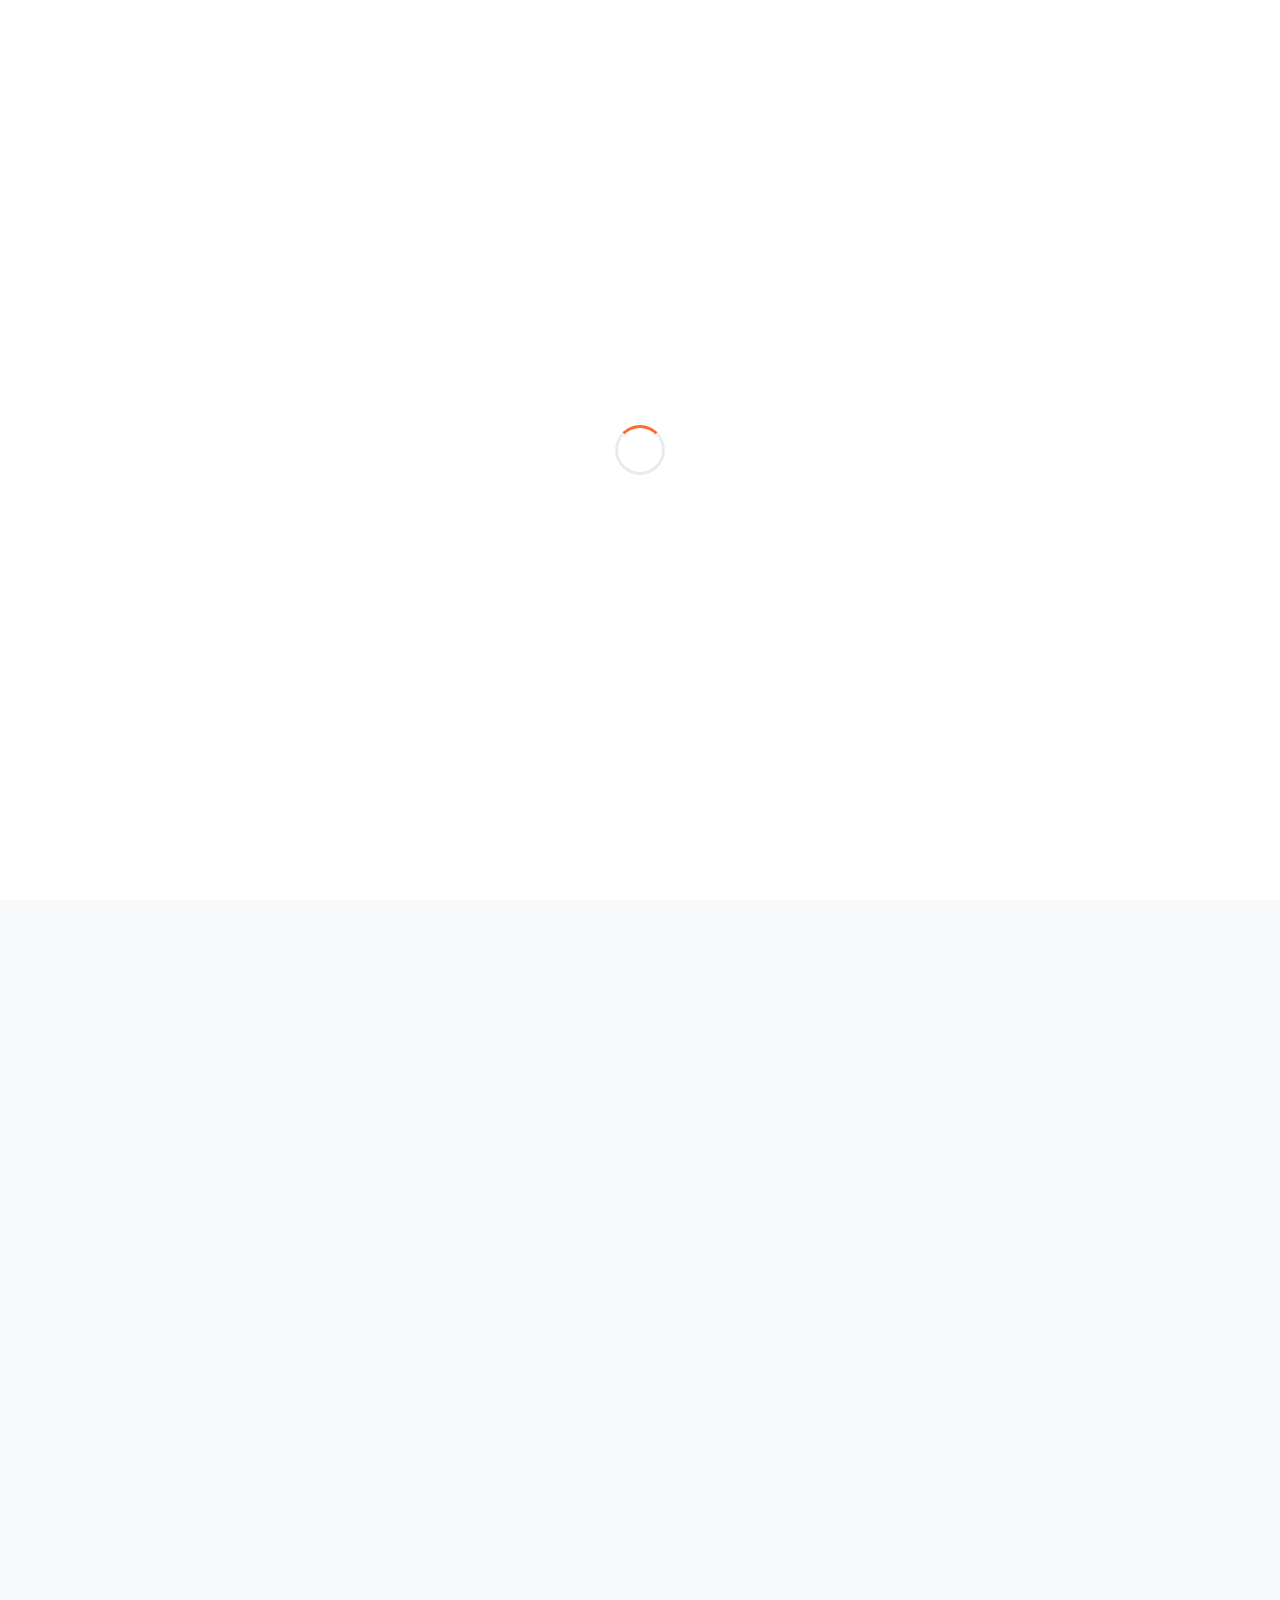
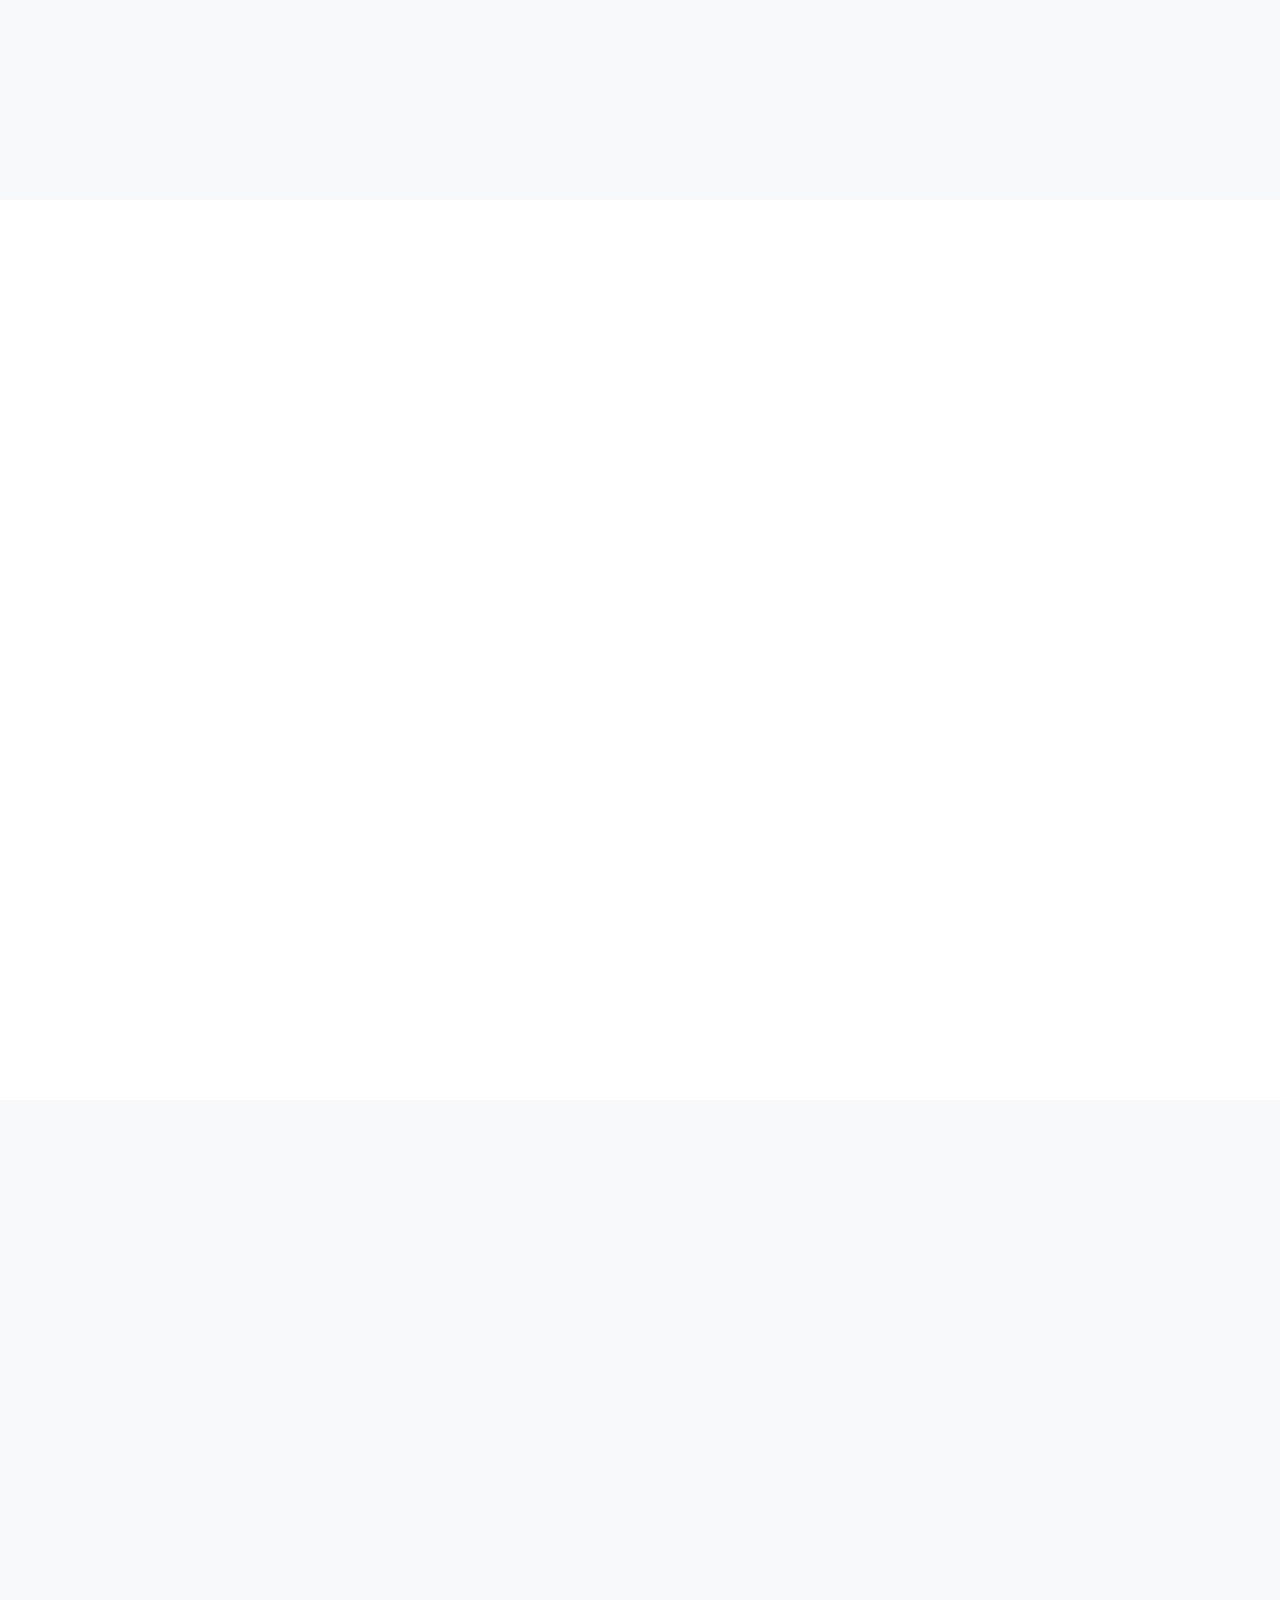
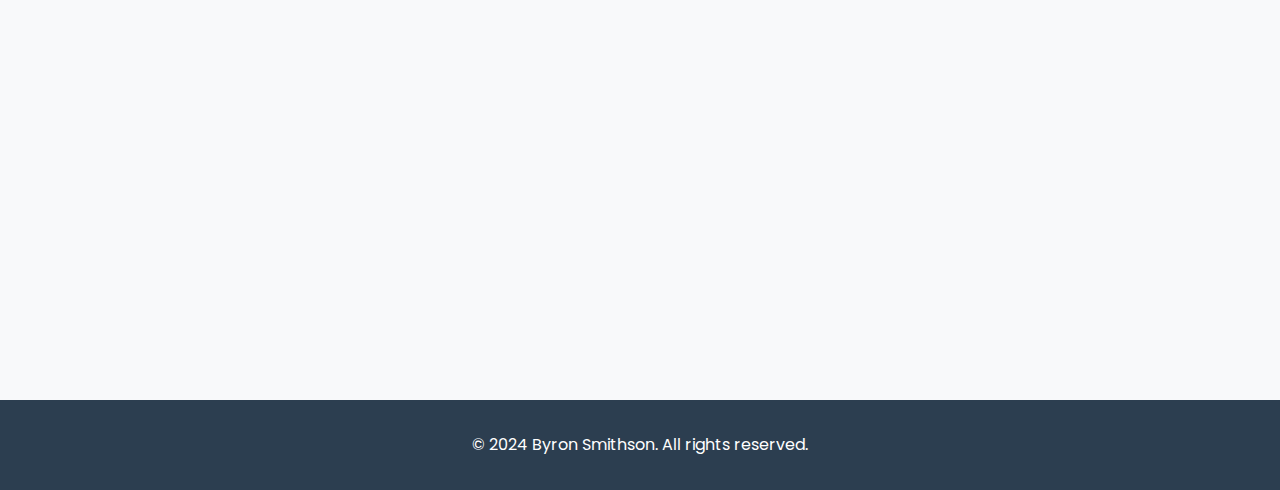
<file: index.html>
<!DOCTYPE html>
<html lang="en">
<head>
  <meta charset="UTF-8" />
  <meta name="viewport" content="width=device-width, initial-scale=1.0"/>
  <meta name="description" content="Byron Smithson - Creative web developer combining real-world experience with modern design">
  <title>GraphixbyGordy | Portfolio</title>
  <link rel="stylesheet" href="css/style.css" />
  <link href="https://fonts.googleapis.com/css2?family=Poppins:wght@300;400;600;700&display=swap" rel="stylesheet">
  <script defer src="js/main.js"></script>
</head>
<body id="body" class="overflow-x-hidden">
  <!-- Loading Screen -->
  <div id="loading-screen" class="loading-screen">
    <div class="loader"></div>
  </div>

  <!-- Sticky Navigation -->
  <header class="navbar-container">
    <nav class="navbar" role="navigation" aria-label="Main navigation">
      <div class="nav-wrapper">
        <a href="#home" class="logo" aria-label="GraphixbyGordy Home">
          <span class="logo-text">GraphixbyGordy</span>
        </a>
        
        <!-- Mobile Menu Toggle -->
        <button class="mobile-toggle" id="mobile-toggle" aria-label="Toggle navigation menu" aria-expanded="false">
          <span class="hamburger"></span>
          <span class="hamburger"></span>
          <span class="hamburger"></span>
        </button>

        <!-- Navigation Links -->
        <ul class="nav-links" id="nav-links">
          <li><a href="#home" class="nav-link active" data-section="home">Home</a></li>
          <li><a href="#projects" class="nav-link" data-section="projects">Projects</a></li>
          <li><a href="#about" class="nav-link" data-section="about">About</a></li>
          <li><a href="#contact" class="nav-link" data-section="contact">Contact</a></li>
        </ul>

        <!-- Theme Toggle -->
        <button class="theme-toggle" id="theme-toggle" aria-label="Toggle dark mode">
          <span class="sun-icon">☀️</span>
          <span class="moon-icon">🌙</span>
        </button>
      </div>
    </nav>
  </header>

  <!-- Main Content -->
  <main>
    <!-- Hero Section -->
    <section id="home" class="hero-section section-container">
      <div class="hero-bg"></div>
      <div class="hero-content fade-in">
        <h1 class="hero-title">
          Hello, I'm <span class="highlight">Byron</span>
        </h1>
        <p class="hero-subtitle">
          Creative web developer crafting exceptional digital experiences with real-world expertise
        </p>
        <div class="hero-cta">
          <a href="#projects" class="btn btn-primary">View My Work</a>
          <a href="#contact" class="btn btn-outline">Get In Touch</a>
        </div>
      </div>
      <div class="scroll-indicator" aria-hidden="true">
        <span>Scroll</span>
        <div class="scroll-arrow"></div>
      </div>
    </section>

    <!-- Projects Section -->
    <section id="projects" class="projects-section section-container">
      <div class="container">
        <h2 class="section-title fade-in">Featured Projects</h2>
        <div class="projects-grid">
          <article class="project-card fade-in" data-aos="fade-up">
            <div class="project-image">
              <img src="images/petfost.png" alt="Pet Fostering CTA Project Screenshot" loading="lazy" />
              <div class="project-overlay">
                <a href="https://gordy90.github.io/01-pet-fostering-cta/" target="_blank" class="project-link" aria-label="View Pet Fostering CTA project">
                  <span>View Project</span>
                </a>
              </div>
            </div>
            <div class="project-info">
              <h3>Pet Fostering CTA</h3>
              <p>A responsive call-to-action website designed to connect users with local pet shelters and encourage fostering.</p>
              <ul class="tech-stack">
                <li>HTML5</li>
                <li>CSS3</li>
                <li>JavaScript</li>
              </ul>
            </div>
          </article>
          <!-- Additional project cards can be added here -->
        </div>
      </div>
    </section>

    <!-- About Section -->
    <section id="about" class="about-section section-container">
      <div class="container">
        <div class="about-content">
          <div class="about-image fade-in">
            <img src="images/WhatsApp Image 2025-05-24 at 15.08.47_b2915f52.jpg" alt="Professional headshot of Byron Smithson" class="headshot" loading="lazy"/>
          </div>
          <div class="about-text fade-in">
            <h2 class="section-title">About Me</h2>
            <div class="divider"></div>
            <p class="about-description">
              I'm passionate about web development and excited to create meaningful digital experiences. 
              With extensive background in team leadership, project management, security, and customer support, 
              I bring a unique perspective to building functional and beautiful websites.
            </p>
            <h3>Skills & Technologies</h3>
            <div class="skills-container">
              <div class="skill-item" data-skill="HTML5">HTML5</div>
              <div class="skill-item" data-skill="CSS3">CSS3</div>
              <div class="skill-item" data-skill="JavaScript">JavaScript</div>
              <div class="skill-item" data-skill="React">React</div>
              <div class="skill-item" data-skill="Node.js">Node.js</div>
            </div>
          </div>
        </div>
      </div>
    </section>

    <!-- Contact Section -->
    <section id="contact" class="contact-section section-container">
      <div class="container">
        <h2 class="section-title fade-in">Let's Work Together</h2>
        <div class="contact-content">
          <form class="contact-form fade-in" id="contact-form" novalidate>
            <div class="form-group">
              <label for="name">Full Name</label>
              <input type="text" id="name" name="name" required aria-describedby="name-error"/>
              <span class="error-message" id="name-error"></span>
            </div>
            <div class="form-group">
              <label for="email">Email Address</label>
              <input type="email" id="email" name="email" required aria-describedby="email-error"/>
              <span class="error-message" id="email-error"></span>
            </div>
            <div class="form-group">
              <label for="message">Message</label>
              <textarea id="message" name="message" rows="5" required aria-describedby="message-error"></textarea>
              <span class="error-message" id="message-error"></span>
            </div>
            <button type="submit" class="btn btn-primary submit-btn">
              <span class="btn-text">Send Message</span>
              <span class="btn-loader"></span>
            </button>
          </form>
          <div class="contact-info fade-in">
            <div class="contact-item">
              <h3>Get In Touch</h3>
              <p>Ready to bring your ideas to life? Let's discuss your next project.</p>
            </div>
            <div class="social-links">
              <!-- Social links will be added here -->
            </div>
          </div>
        </div>
      </div>
    </section>
  </main>

  <!-- Footer -->
  <footer class="footer">
    <div class="container">
      <p>&copy; 2024 Byron Smithson. All rights reserved.</p>
    </div>
  </footer>
</body>
</html>
</file>
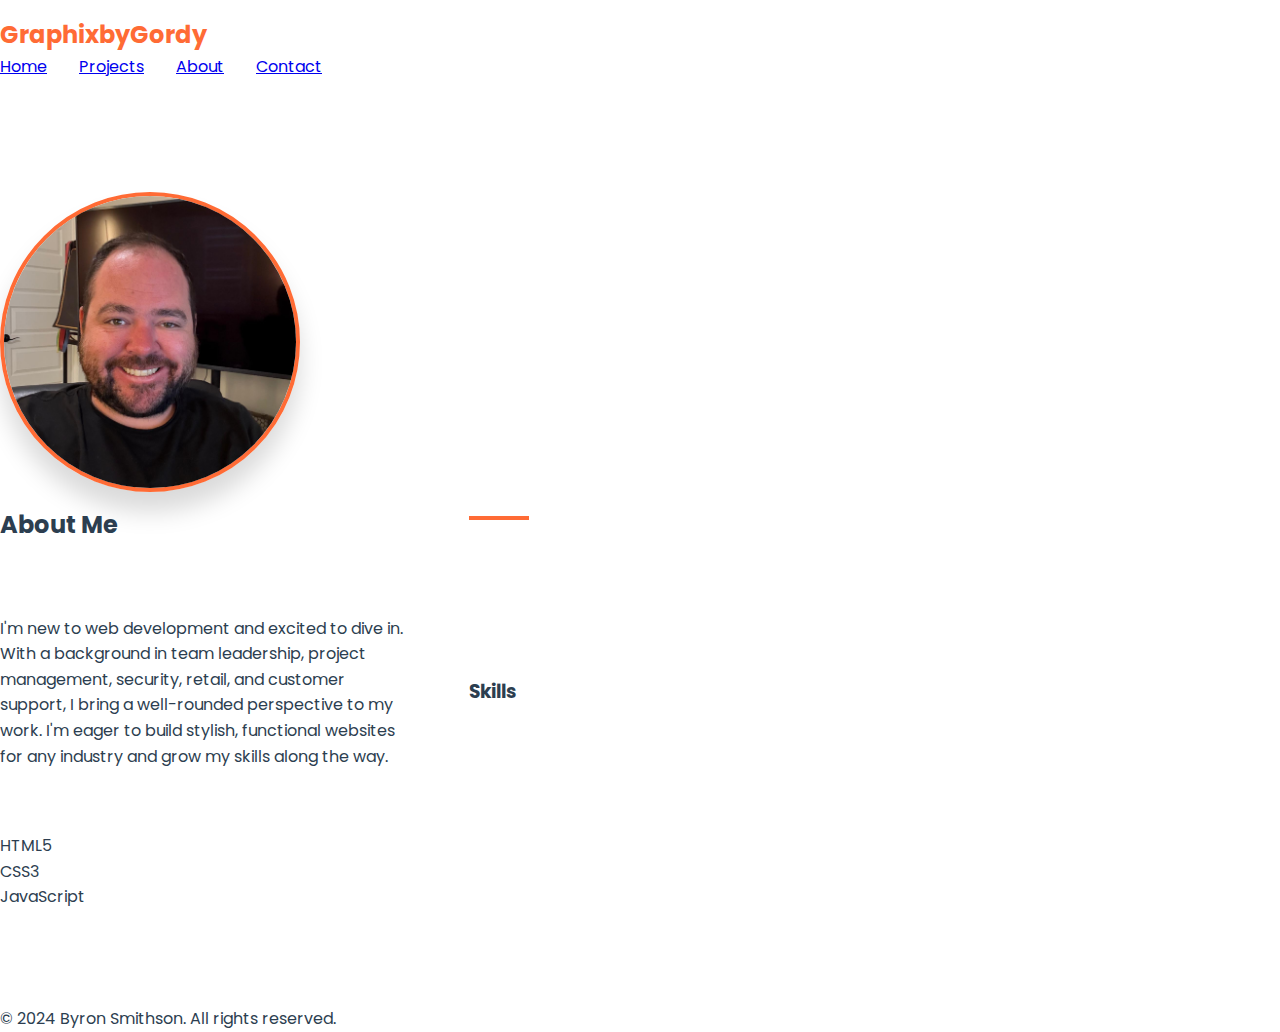
<file: about.html>
<!DOCTYPE html>
<html lang="en">
<head>
  <meta charset="UTF-8" />
  <meta name="viewport" content="width=device-width, initial-scale=1.0"/>
  <title>About | GraphixbyGordy</title>
  <link rel="stylesheet" href="css/style.css" />
  <link href="https://fonts.googleapis.com/css?family=Poppins:400,600&display=swap" rel="stylesheet">
  <script defer src="js/main.js"></script>
</head>
<body>
  <!-- ...existing code for sticky navbar... -->
  <header>
    <nav class="navbar">
      <a href="index.html" class="logo">GraphixbyGordy</a>
      <ul class="nav-links">
        <li><a href="index.html">Home</a></li>
        <li><a href="projects.html">Projects</a></li>
        <li><a href="about.html" class="active">About</a></li>
        <li><a href="contact.html">Contact</a></li>
      </ul>
    </nav>
  </header>
  <main>
    <section class="about-section">
      <img src="images/WhatsApp Image 2025-05-24 at 15.08.47_b2915f52.jpg" alt="Professional headshot of [Your Name]" class="headshot"/>
      <div class="about-content">
        <h2>About Me</h2>
        <hr class="divider"/>
        <p>I'm new to web development and excited to dive in. With a background in team leadership, project management, security, retail, and customer support, I bring a well-rounded perspective to my work. I'm eager to build stylish, functional websites for any industry and grow my skills along the way.</p>
        <h3>Skills</h3>
        <ul class="skills-list">
          <li>HTML5</li>
          <li>CSS3</li>
          <li>JavaScript</li>
          <!-- ...add more skills... -->
        </ul>
      </div>
    </section>
  </main>
  <footer>
    <p>&copy; 2024 Byron Smithson. All rights reserved.</p>
  </footer>
</body>
</html>
</file>
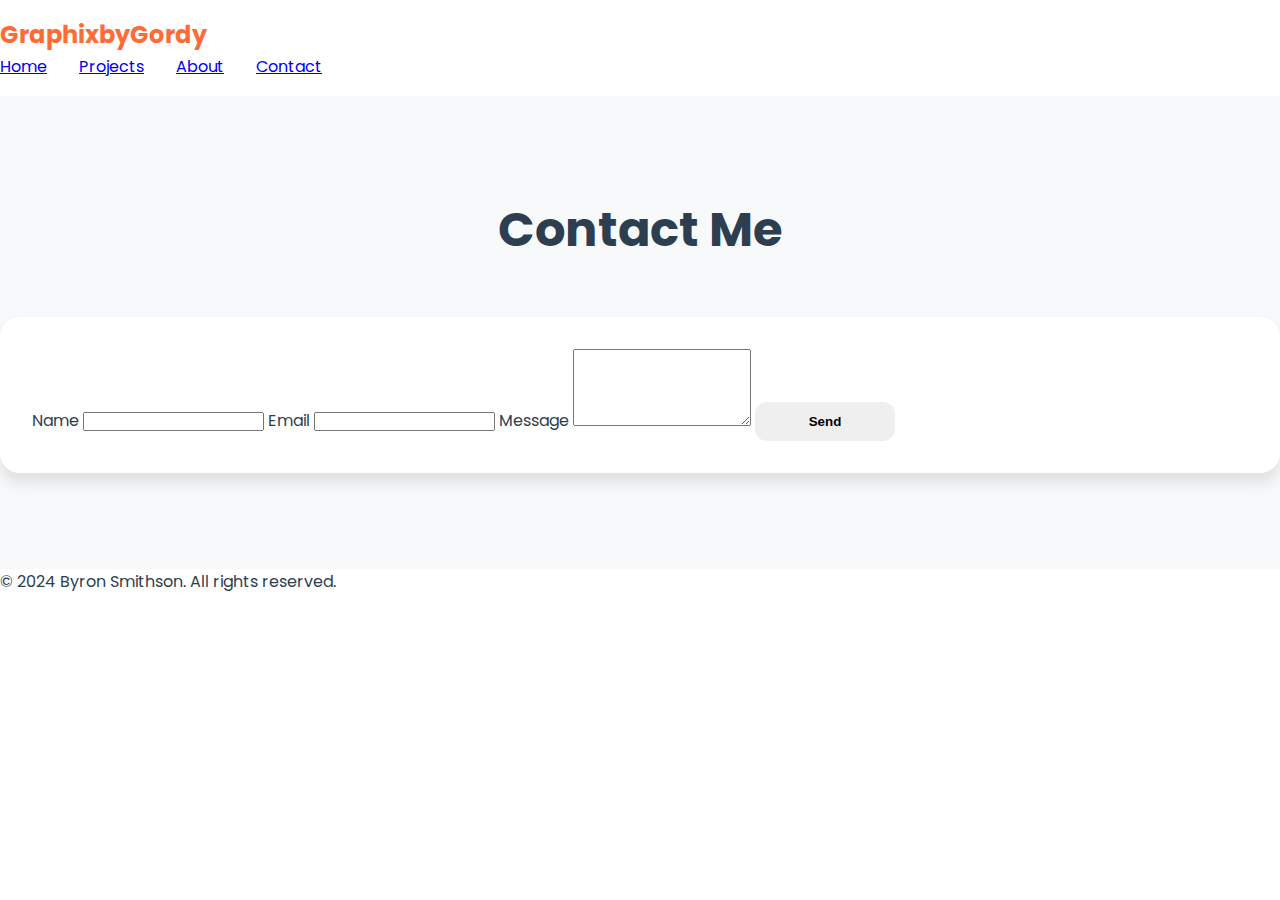
<file: contact.html>
<!DOCTYPE html>
<html lang="en">
<head>
  <meta charset="UTF-8" />
  <meta name="viewport" content="width=device-width, initial-scale=1.0"/>
  <title>Contact | GraphixbyGordy</title>
  <link rel="stylesheet" href="css/style.css" />
  <link href="https://fonts.googleapis.com/css?family=Poppins:400,600&display=swap" rel="stylesheet">
  <script defer src="js/main.js"></script>
</head>
<body>
  <!-- ...existing code for sticky navbar... -->
  <header>
    <nav class="navbar">
      <a href="index.html" class="logo">GraphixbyGordy</a>
      <ul class="nav-links">
        <li><a href="index.html">Home</a></li>
        <li><a href="projects.html">Projects</a></li>
        <li><a href="about.html">About</a></li>
        <li><a href="contact.html" class="active">Contact</a></li>
      </ul>
    </nav>
  </header>
  <main>
    <section class="contact-section">
      <h2 class="section-title">Contact Me</h2>
      <form class="contact-form" autocomplete="off">
        <label for="name">Name</label>
        <input type="text" id="name" name="name" required />
        <label for="email">Email</label>
        <input type="email" id="email" name="email" required />
        <label for="message">Message</label>
        <textarea id="message" name="message" rows="5" required></textarea>
        <button type="submit" class="btn btn-orange">Send</button>
      </form>
      <div class="social-links">
     
        </a>
        <!-- ...add more social icons as needed... -->
      </div>
    </section>
  </main>
  <footer>
    <p>&copy; 2024 Byron Smithson. All rights reserved.</p>
  </footer>
</body>
</html>
</file>
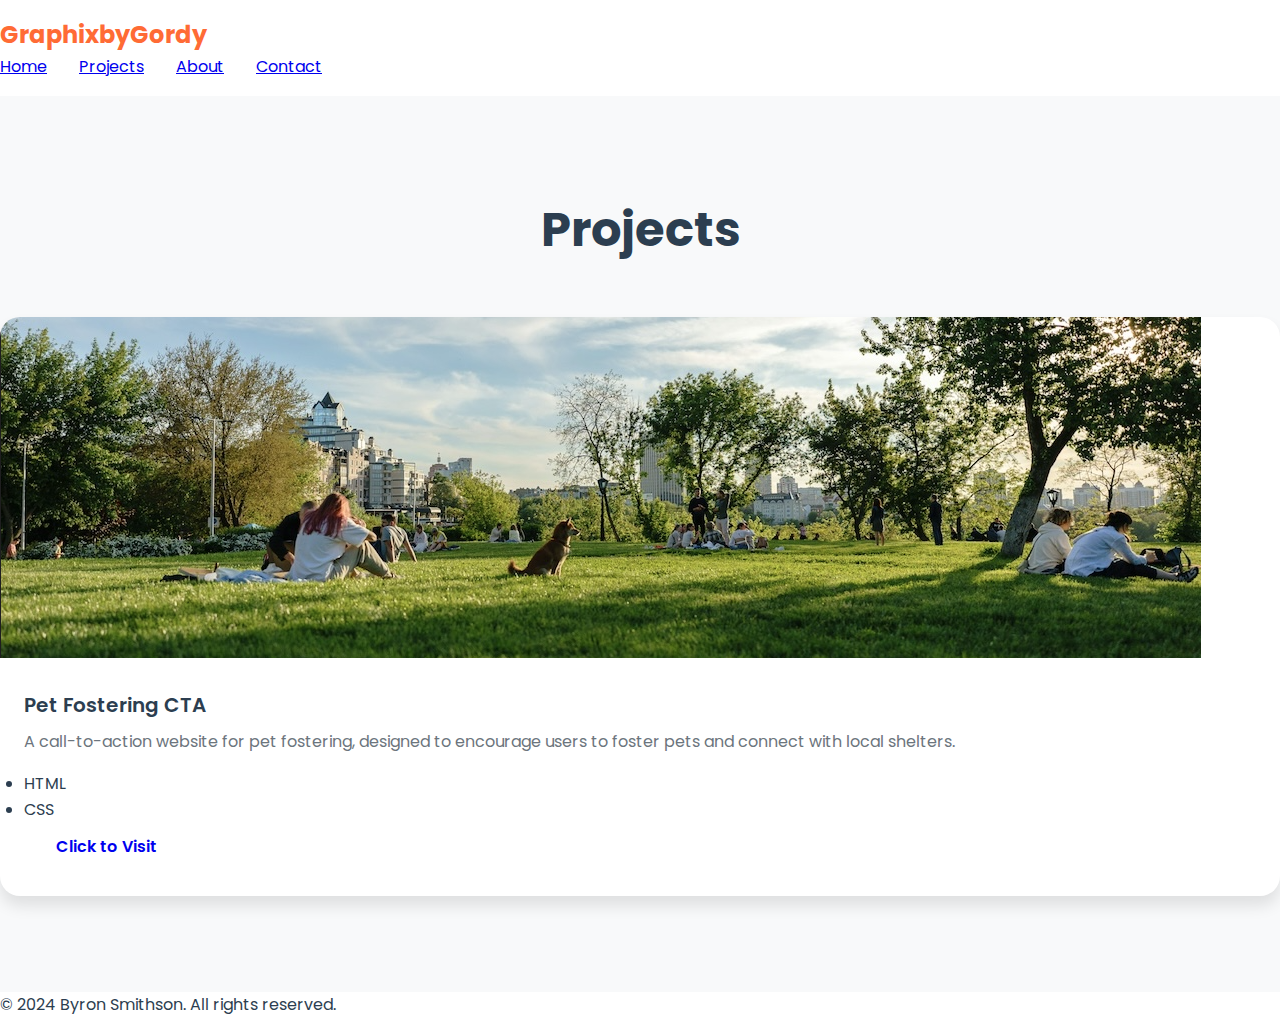
<file: projects.html>
<!DOCTYPE html>
<html lang="en">
<head>
  <meta charset="UTF-8" />
  <meta name="viewport" content="width=device-width, initial-scale=1.0"/>
  <title>Projects | GraphixbyGordy</title>
  <link rel="stylesheet" href="css/style.css" />
  <link href="https://fonts.googleapis.com/css?family=Poppins:400,600&display=swap" rel="stylesheet">
  <script defer src="js/main.js"></script>
</head>
<body>
  <!-- ...existing code for sticky navbar... -->
  <header>
    <nav class="navbar">
      <a href="index.html" class="logo">GraphixbyGordy</a>
      <ul class="nav-links">
        <li><a href="index.html">Home</a></li>
        <li><a href="projects.html" class="active">Projects</a></li>
        <li><a href="about.html">About</a></li>
        <li><a href="contact.html">Contact</a></li>
      </ul>
    </nav>
  </header>
  <main>
    <section class="projects-section">
      <h2 class="section-title">Projects</h2>
      <div class="projects-grid">
        <article class="project-card">
            <img src="images/petfost.png" alt="Screenshot of Pet Fostering CTA Project" />
          <div class="project-info">
            <h3>Pet Fostering CTA</h3>
            <p>A call-to-action website for pet fostering, designed to encourage users to foster pets and connect with local shelters.</p>
            <ul class="tools-list">
              <li>HTML</li>
              <li>CSS</li>
            </ul>
            <div class="project-links">
              <a href="https://gordy90.github.io/01-pet-fostering-cta/" class="btn btn-orange" target="_blank">Click to Visit</a>
              
            </div>
          </div>
        </article>
        <!-- ...add more project cards as needed... -->
      </div>
    </section>
  </main>
  <footer>
    <p>&copy; 2024 Byron Smithson. All rights reserved.</p>
  </footer>
</body>
</html>
</file>
<file: css/style.css>
:root {
  --primary: #FF6B35;
  --primary-dark: #E55A2B;
  --primary-light: #FF8A65;
  --secondary: #2C3E50;
  --accent: #F39C12;
  
  --bg-primary: #FFFFFF;
  --bg-secondary: #F8F9FA;
  --bg-tertiary: #E9ECEF;
  --text-primary: #2C3E50;
  --text-secondary: #6C757D;
  --text-light: #ADB5BD;
  
  --gradient-primary: linear-gradient(135deg, var(--primary) 0%, var(--primary-light) 100%);
  --gradient-secondary: linear-gradient(135deg, var(--secondary) 0%, #34495E 100%);
  
  --shadow-sm: 0 2px 4px rgba(0,0,0,0.1);
  --shadow-md: 0 4px 6px rgba(0,0,0,0.1);
  --shadow-lg: 0 10px 15px rgba(0,0,0,0.1);
  --shadow-xl: 0 20px 25px rgba(0,0,0,0.15);
  
  --radius-sm: 4px;
  --radius-md: 8px;
  --radius-lg: 12px;
  --radius-xl: 20px;
  
  --transition-fast: 0.15s ease;
  --transition-base: 0.3s ease;
  --transition-slow: 0.5s ease;
  
  --font-family: 'Poppins', -apple-system, BlinkMacSystemFont, 'Segoe UI', sans-serif;
  --font-weight-light: 300;
  --font-weight-normal: 400;
  --font-weight-semibold: 600;
  --font-weight-bold: 700;
  
  --container-max: 1200px;
  --container-padding: 2rem;
}

/* Dark mode variables */
[data-theme="dark"] {
  --bg-primary: #1A1A1A;
  --bg-secondary: #2D2D2D;
  --bg-tertiary: #404040;
  --text-primary: #FFFFFF;
  --text-secondary: #B3B3B3;
  --text-light: #808080;
}

/* Reset and base styles */
*,
*::before,
*::after {
  box-sizing: border-box;
  margin: 0;
  padding: 0;
}

html {
  scroll-behavior: smooth;
  font-size: 16px;
}

body {
  font-family: var(--font-family);
  font-weight: var(--font-weight-normal);
  line-height: 1.6;
  color: var(--text-primary);
  background-color: var(--bg-primary);
  overflow-x: hidden;
  transition: background-color var(--transition-base), color var(--transition-base);
}

/* Loading Screen */
.loading-screen {
  position: fixed;
  top: 0;
  left: 0;
  width: 100%;
  height: 100%;
  background: var(--bg-primary);
  display: flex;
  align-items: center;
  justify-content: center;
  z-index: 9999;
  transition: opacity 0.5s ease, visibility 0.5s ease;
}

.loading-screen.hidden {
  opacity: 0;
  visibility: hidden;
}

.loader {
  width: 50px;
  height: 50px;
  border: 3px solid var(--bg-tertiary);
  border-top: 3px solid var(--primary);
  border-radius: 50%;
  animation: spin 1s linear infinite;
}

@keyframes spin {
  0% { transform: rotate(0deg); }
  100% { transform: rotate(360deg); }
}

/* Navigation */
.navbar-container {
  position: fixed;
  top: 0;
  left: 0;
  right: 0;
  z-index: 1000;
  background: rgba(255, 255, 255, 0.95);
  backdrop-filter: blur(10px);
  border-bottom: 1px solid rgba(255, 255, 255, 0.2);
  transition: all var(--transition-base);
}

[data-theme="dark"] .navbar-container {
  background: rgba(26, 26, 26, 0.95);
  border-bottom: 1px solid rgba(255, 255, 255, 0.1);
}

.navbar {
  padding: 1rem 0;
}

.nav-wrapper {
  max-width: var(--container-max);
  margin: 0 auto;
  padding: 0 var(--container-padding);
  display: flex;
  align-items: center;
  justify-content: space-between;
}

.logo {
  font-size: 1.5rem;
  font-weight: var(--font-weight-bold);
  color: var(--primary);
  text-decoration: none;
  transition: transform var(--transition-fast);
}

.logo:hover {
  transform: scale(1.05);
}

.nav-links {
  display: flex;
  list-style: none;
  gap: 2rem;
  align-items: center;
}

.nav-link {
  color: var(--text-primary);
  text-decoration: none;
  font-weight: var(--font-weight-semibold);
  padding: 0.5rem 1rem;
  border-radius: var(--radius-md);
  transition: all var(--transition-base);
  position: relative;
}

.nav-link::after {
  content: '';
  position: absolute;
  bottom: 0;
  left: 50%;
  width: 0;
  height: 2px;
  background: var(--primary);
  transition: all var(--transition-base);
  transform: translateX(-50%);
}

.nav-link:hover::after,
.nav-link.active::after {
  width: 80%;
}

.nav-link:hover,
.nav-link.active {
  color: var(--primary);
}

/* Mobile Navigation */
.mobile-toggle {
  display: none;
  flex-direction: column;
  background: none;
  border: none;
  cursor: pointer;
  padding: 0.5rem;
  gap: 4px;
}

.hamburger {
  width: 25px;
  height: 3px;
  background: var(--text-primary);
  transition: all var(--transition-base);
}

.mobile-toggle.active .hamburger:nth-child(1) {
  transform: rotate(45deg) translate(6px, 6px);
}

.mobile-toggle.active .hamburger:nth-child(2) {
  opacity: 0;
}

.mobile-toggle.active .hamburger:nth-child(3) {
  transform: rotate(-45deg) translate(6px, -6px);
}

/* Theme Toggle */
.theme-toggle {
  background: none;
  border: 2px solid var(--primary);
  border-radius: var(--radius-xl);
  padding: 0.5rem;
  cursor: pointer;
  transition: all var(--transition-base);
  position: relative;
  overflow: hidden;
}

.theme-toggle:hover {
  background: var(--primary);
  transform: scale(1.05);
}

.sun-icon,
.moon-icon {
  transition: all var(--transition-base);
}

[data-theme="dark"] .sun-icon {
  opacity: 0;
  transform: scale(0);
}

[data-theme="dark"] .moon-icon {
  opacity: 1;
  transform: scale(1);
}

.sun-icon {
  opacity: 1;
  transform: scale(1);
}

.moon-icon {
  opacity: 0;
  transform: scale(0);
  position: absolute;
  top: 50%;
  left: 50%;
  transform: translate(-50%, -50%) scale(0);
}

/* Sections */
.section-container {
  min-height: 100vh;
  display: flex;
  align-items: center;
  position: relative;
}

.container {
  max-width: var(--container-max);
  margin: 0 auto;
  padding: 0 var(--container-padding);
  width: 100%;
}

/* Hero Section */
.hero-section {
  background: var(--gradient-primary);
  position: relative;
  overflow: hidden;
}

.hero-bg {
  position: absolute;
  top: 0;
  left: 0;
  width: 100%;
  height: 100%;
  background: url('data:image/svg+xml,<svg xmlns="http://www.w3.org/2000/svg" viewBox="0 0 100 100"><defs><pattern id="grain" width="100" height="100" patternUnits="userSpaceOnUse"><circle cx="50" cy="50" r="1" fill="rgba(255,255,255,0.1)"/></pattern></defs><rect width="100" height="100" fill="url(%23grain)"/></svg>');
  animation: float 6s ease-in-out infinite;
}

@keyframes float {
  0%, 100% { transform: translateY(0px); }
  50% { transform: translateY(-20px); }
}

.hero-content {
  text-align: center;
  position: relative;
  z-index: 2;
  color: white;
}

.hero-title {
  font-size: clamp(2.5rem, 8vw, 4rem);
  font-weight: var(--font-weight-bold);
  margin-bottom: 1rem;
  text-shadow: 0 2px 4px rgba(0,0,0,0.3);
}

.highlight {
  background: linear-gradient(45deg, #FFD700, #FFA500);
  -webkit-background-clip: text;
  -webkit-text-fill-color: transparent;
  background-clip: text;
}

.hero-subtitle {
  font-size: clamp(1.1rem, 3vw, 1.3rem);
  margin-bottom: 2rem;
  max-width: 600px;
  margin-left: auto;
  margin-right: auto;
  opacity: 0.9;
}

.hero-cta {
  display: flex;
  gap: 1rem;
  justify-content: center;
  flex-wrap: wrap;
}

/* Buttons */
.btn {
  display: inline-flex;
  align-items: center;
  justify-content: center;
  padding: 0.75rem 2rem;
  border-radius: var(--radius-lg);
  font-weight: var(--font-weight-semibold);
  text-decoration: none;
  border: none;
  cursor: pointer;
  transition: all var(--transition-base);
  position: relative;
  overflow: hidden;
  min-width: 140px;
}

.btn-primary {
  background: var(--bg-primary);
  color: var(--primary);
  box-shadow: var(--shadow-md);
}

.btn-primary:hover {
  transform: translateY(-2px);
  box-shadow: var(--shadow-lg);
}

.btn-outline {
  background: transparent;
  color: white;
  border: 2px solid white;
}

.btn-outline:hover {
  background: white;
  color: var(--primary);
}

/* Projects Section */
.projects-section {
  background: var(--bg-secondary);
  padding: 6rem 0;
}

.section-title {
  font-size: clamp(2rem, 5vw, 3rem);
  font-weight: var(--font-weight-bold);
  text-align: center;
  margin-bottom: 3rem;
  color: var(--text-primary);
}

.projects-grid {
  display: grid;
  grid-template-columns: repeat(auto-fit, minmax(350px, 1fr));
  gap: 2rem;
}

.project-card {
  background: var(--bg-primary);
  border-radius: var(--radius-xl);
  overflow: hidden;
  box-shadow: var(--shadow-lg);
  transition: all var(--transition-base);
  cursor: pointer;
}

.project-card:hover {
  transform: translateY(-5px);
  box-shadow: var(--shadow-xl);
}

.project-image {
  position: relative;
  overflow: hidden;
  height: 250px;
}

.project-image img {
  width: 100%;
  height: 100%;
  object-fit: cover;
  transition: transform var(--transition-slow);
}

.project-card:hover .project-image img {
  transform: scale(1.05);
}

.project-overlay {
  position: absolute;
  top: 0;
  left: 0;
  width: 100%;
  height: 100%;
  background: rgba(0,0,0,0.7);
  display: flex;
  align-items: center;
  justify-content: center;
  opacity: 0;
  transition: opacity var(--transition-base);
}

.project-card:hover .project-overlay {
  opacity: 1;
}

.project-link {
  color: white;
  text-decoration: none;
  padding: 0.75rem 1.5rem;
  border: 2px solid white;
  border-radius: var(--radius-md);
  transition: all var(--transition-base);
}

.project-link:hover {
  background: white;
  color: var(--text-primary);
}

.project-info {
  padding: 1.5rem;
}

.project-info h3 {
  font-size: 1.25rem;
  font-weight: var(--font-weight-semibold);
  margin-bottom: 0.5rem;
  color: var(--text-primary);
}

.project-info p {
  color: var(--text-secondary);
  margin-bottom: 1rem;
  line-height: 1.6;
}

.tech-stack {
  display: flex;
  flex-wrap: wrap;
  gap: 0.5rem;
  list-style: none;
}

.tech-stack li {
  background: var(--primary);
  color: white;
  padding: 0.25rem 0.75rem;
  border-radius: var(--radius-md);
  font-size: 0.875rem;
  font-weight: var(--font-weight-semibold);
}

/* About Section */
.about-section {
  padding: 6rem 0;
}

.about-content {
  display: grid;
  grid-template-columns: 1fr 2fr;
  gap: 4rem;
  align-items: center;
}

.about-image {
  text-align: center;
}

.headshot {
  width: 300px;
  height: 300px;
  border-radius: 50%;
  object-fit: cover;
  border: 4px solid var(--primary);
  box-shadow: var(--shadow-xl);
  transition: transform var(--transition-base);
}

.headshot:hover {
  transform: scale(1.05);
}

.divider {
  width: 60px;
  height: 4px;
  background: var(--primary);
  border: none;
  margin: 1rem 0 2rem 0;
}

.about-description {
  font-size: 1.1rem;
  color: var(--text-secondary);
  margin-bottom: 2rem;
  line-height: 1.8;
}

.skills-container {
  display: flex;
  flex-wrap: wrap;
  gap: 1rem;
  margin-top: 1rem;
}

.skill-item {
  background: var(--bg-secondary);
  color: var(--text-primary);
  padding: 0.75rem 1.5rem;
  border-radius: var(--radius-lg);
  font-weight: var(--font-weight-semibold);
  transition: all var(--transition-base);
  cursor: pointer;
}

.skill-item:hover {
  background: var(--primary);
  color: white;
  transform: translateY(-2px);
}

/* Contact Section */
.contact-section {
  background: var(--bg-secondary);
  padding: 6rem 0;
}

.contact-content {
  display: grid;
  grid-template-columns: 1fr 1fr;
  gap: 4rem;
  max-width: 1000px;
  margin: 0 auto;
}

.contact-form {
  background: var(--bg-primary);
  padding: 2rem;
  border-radius: var(--radius-xl);
  box-shadow: var(--shadow-lg);
}

.form-group {
  margin-bottom: 1.5rem;
}

.form-group label {
  display: block;
  margin-bottom: 0.5rem;
  font-weight: var(--font-weight-semibold);
  color: var(--text-primary);
}

.form-group input,
.form-group textarea {
  width: 100%;
  padding: 0.75rem;
  border: 2px solid var(--bg-tertiary);
  border-radius: var(--radius-md);
  font-family: inherit;
  font-size: 1rem;
  transition: border-color var(--transition-base);
  background: var(--bg-primary);
  color: var(--text-primary);
}

.form-group input:focus,
.form-group textarea:focus {
  outline: none;
  border-color: var(--primary);
}

.error-message {
  color: #e74c3c;
  font-size: 0.875rem;
  margin-top: 0.25rem;
  display: block;
}

.submit-btn {
  width: 100%;
  background: var(--primary);
  color: white;
  border: none;
  padding: 1rem;
  border-radius: var(--radius-md);
  font-weight: var(--font-weight-semibold);
  cursor: pointer;
  transition: all var(--transition-base);
  position: relative;
}

.submit-btn:hover {
  background: var(--primary-dark);
  transform: translateY(-2px);
}

.btn-loader {
  display: none;
  width: 20px;
  height: 20px;
  border: 2px solid transparent;
  border-top: 2px solid white;
  border-radius: 50%;
  animation: spin 1s linear infinite;
}

.submit-btn.loading .btn-text {
  opacity: 0;
}

.submit-btn.loading .btn-loader {
  display: block;
}

/* Animations */
.fade-in {
  opacity: 0;
  transform: translateY(30px);
  transition: all 0.6s ease;
}

.fade-in.visible {
  opacity: 1;
  transform: translateY(0);
}

/* Scroll Indicator */
.scroll-indicator {
  position: absolute;
  bottom: 2rem;
  left: 50%;
  transform: translateX(-50%);
  color: white;
  text-align: center;
  animation: bounce 2s infinite;
}

@keyframes bounce {
  0%, 20%, 50%, 80%, 100% {
    transform: translateX(-50%) translateY(0);
  }
  40% {
    transform: translateX(-50%) translateY(-10px);
  }
  60% {
    transform: translateX(-50%) translateY(-5px);
  }
}

.scroll-arrow {
  width: 20px;
  height: 20px;
  border-right: 2px solid white;
  border-bottom: 2px solid white;
  transform: rotate(45deg);
  margin: 0.5rem auto;
}

/* Footer */
.footer {
  background: var(--text-primary);
  color: white;
  text-align: center;
  padding: 2rem 0;
}

/* Responsive Design */
@media (max-width: 768px) {
  .nav-links {
    position: fixed;
    top: 100%;
    left: 0;
    width: 100%;
    background: var(--bg-primary);
    flex-direction: column;
    padding: 2rem;
    box-shadow: var(--shadow-lg);
    transform: translateY(-100%);
    opacity: 0;
    visibility: hidden;
    transition: all var(--transition-base);
  }

  .nav-links.open {
    transform: translateY(0);
    opacity: 1;
    visibility: visible;
  }

  .mobile-toggle {
    display: flex;
  }

  .about-content {
    grid-template-columns: 1fr;
    text-align: center;
  }

  .contact-content {
    grid-template-columns: 1fr;
  }

  .hero-cta {
    flex-direction: column;
    align-items: center;
  }
}

@media (max-width: 480px) {
  :root {
    --container-padding: 1rem;
  }

  .projects-grid {
    grid-template-columns: 1fr;
  }
}

/* Accessibility */
@media (prefers-reduced-motion: reduce) {
  *,
  *::before,
  *::after {
    animation-duration: 0.01ms !important;
    animation-iteration-count: 1 !important;
    transition-duration: 0.01ms !important;
  }
}

/* Focus styles */
button:focus-visible,
a:focus-visible,
input:focus-visible,
textarea:focus-visible {
  outline: 2px solid var(--primary);
  outline-offset: 2px;
}
</file>
